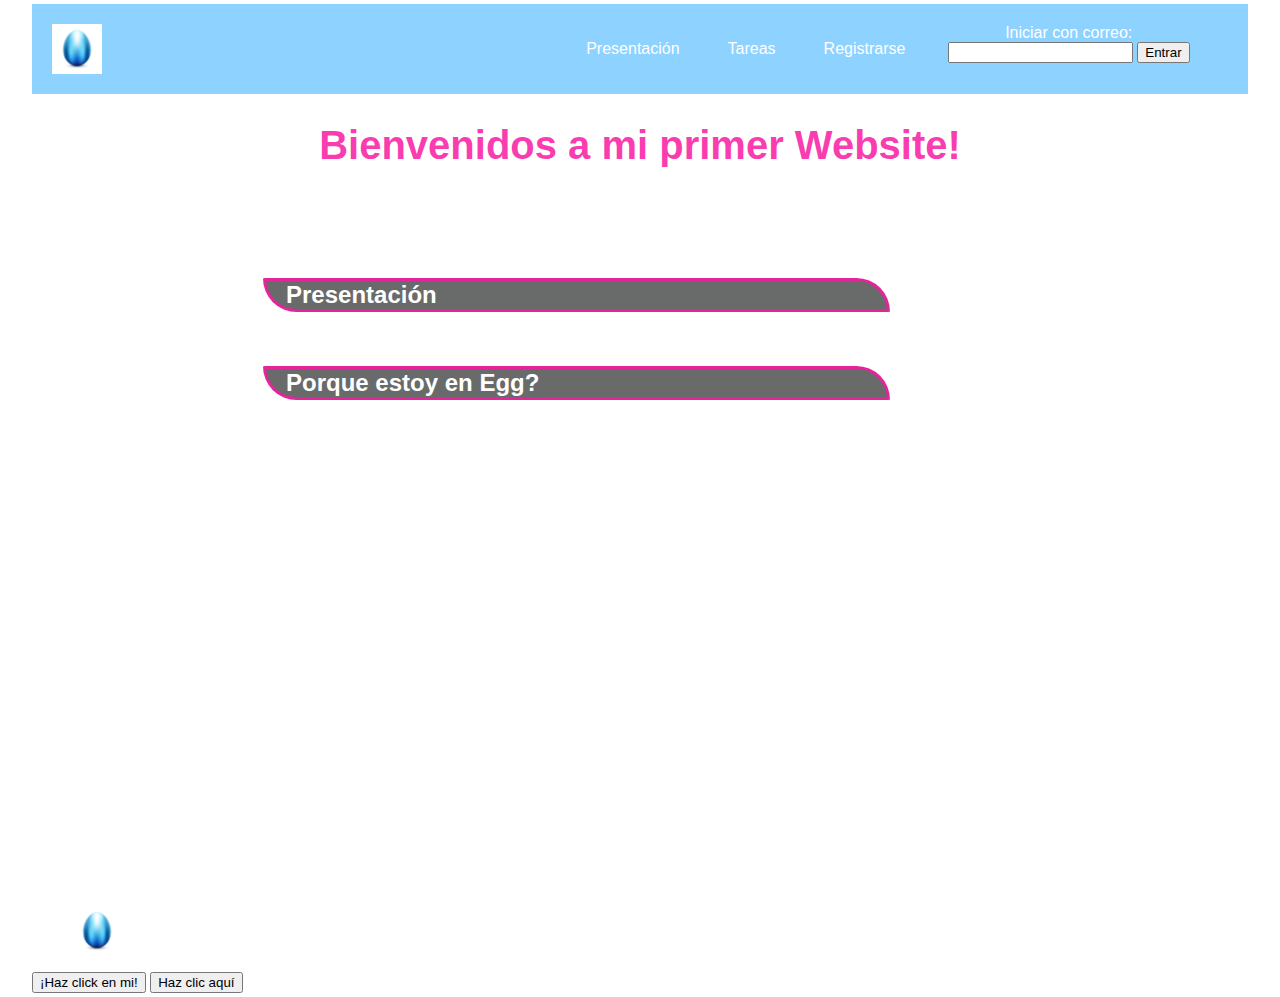
<file: index.html>
<!DOCTYPE html>
<html lang="en">
<head>
  <meta charset="UTF-8">
  <meta http-equiv="X-UA-Compatible" content="IE=edge">
  <meta name="viewport" content="width=device-width, initial-scale=1">
  <title>Mi Primer Egg</title>
  <link rel="stylesheet" type="text/css" href="style.css">
</head>

<body>
  <div class="container-nav">
    <nav class="navbar">
      <a href="index.html" class="brand"><img src="/img/eggazul.jpg" alt="logo de web" class="logoinicio"></a>
      <ul class="nav-links">
        <li><a href="presentación.html">Presentación</a></li>
        <li><a href="tareas.html">Tareas</a></li>
        <li><a href="registro.html">Registrarse</a></li>
      </ul>
    </nav>
    <div class="iniciar-sesion">
      <form action="" id="myForm">
        <label for="email">Iniciar con correo:</label>
        <input type="email" id="email" name="email" required>
        <button type="submit">Entrar</button>
      </form>
    </div>
    <button class="button-menu-toggle">Menu</button>
  </div>
  <main>
    <div class="container">
      <h1 class="titulo">Bienvenidos a mi primer Website!</h1>
      <div class="row">
        <div class="column">
          <h2 class="titulos">Presentación</h2>
          <p>Soy Martin Farias, ¡y esta es mi primera página web!</p>
          <h2 class="titulos">Porque estoy en Egg?</h2>
          <p>Estoy aprendiendo desarrollo web para crear sitios web <br> visualmente atrapantes y funcionales.</p>
          <p>A lo largo de este curso, estaré aprendiendo HTML, CSS y JavaScript. <br> Estos lenguajes me ayudarán a crear
          una base sólida en el desarrollo web front-end.</p>
        </div>
      </div>
    </div>
  </main>
  <footer class="pie-pagina">
    <div class="grupo-1">
        <figure>
          <a href="index.html" class="brand"><img src="/img/eggazul.jpg" alt="logo de web" class="logoinicio"></a>
        </figure>
      </div>
    </div>
  </footer>
  <button onclick="showAlert()">¡Haz click en mi!</button>
  <button id="miBoton">Haz clic aquí</button>
  <script src="script.js"></script>
</body>
</html>
</file>
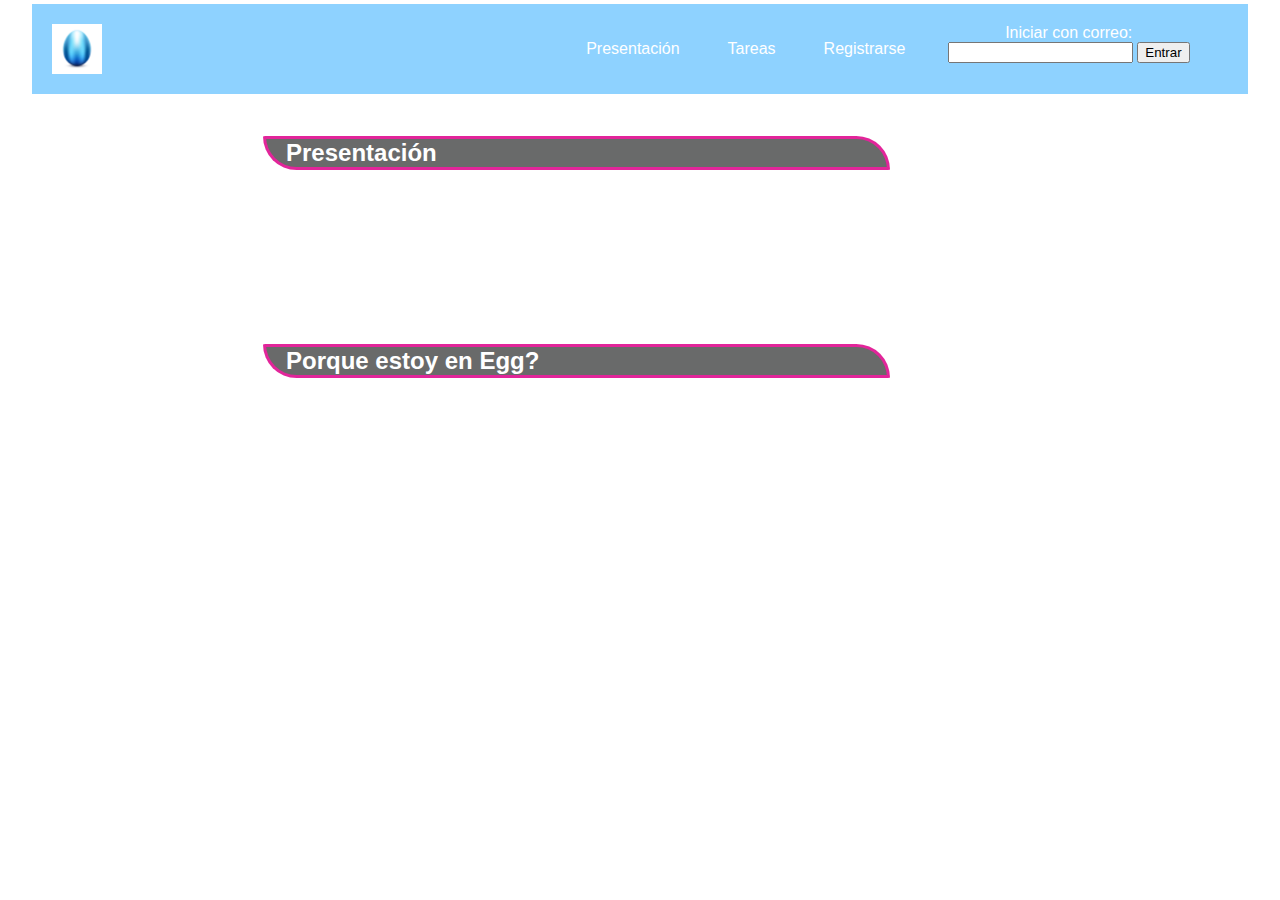
<file: presentación.html>
<!DOCTYPE html>
<html lang="en">
<head>
  <meta charset="UTF-8">
  <meta http-equiv="X-UA-Compatible" content="IE=edge">
  <meta name="viewport" content="width=device-width, initial-scale=1">
  <title>Mi Primer Egg / Mi presentación</title>
  <link rel="stylesheet" type="text/css" href="style.css">
</head>

<body>
  <div class="container-nav">
      <nav class="navbar">
          <a href="index.html" class="brand"><img src="/img/eggazul.jpg" alt="logo de web" class="logoinicio"></a>
          <ul class="nav-links">
              <li><a href="presentación.html">Presentación</a></li>
              <li><a href="tareas.html">Tareas</a></li>
              <li><a href="registro.html">Registrarse</a></li>
          </ul>
      </nav>
      <div class="iniciar-sesion">
        <form action="" id="myForm">
          <label for="email">Iniciar con correo:</label>
          <input type="email" id="email" name="email" required>
          <button type="submit">Entrar</button>
        </form>
      </div>
      <button class="button-menu-toggle">Menu</button>
  </div> 
  <main>
    <div class="container">
      <div class="row">
        <div class="column">
          <h2 class="titulos">Presentación</h2>
          <p>Soy Martin Farias, ¡y esta es mi primera página web!</p>
          <p>He creado este sitio con el fin de empezar y aprender del mundo de la programación.</p>
          <p>Me interesa aprender de todos lados, bootcamps, cursos presenciales e incluso cualquier persona con mayor o menor experiencia que yo. Siempre seguimos aprendiendo!</p>
          <p>En este caso mi primer experiencia esta siendo llevada por el bootcamp Egg LXP</p>
          <h2 class="titulos">Porque estoy en Egg?</h2>
          <p>Primero mi novia fue la que recibio la solicitud de Egg para este curso y tuvo la posibilidad de invitarme, asi que decidimos hacerlo juntos y empezar en este mundo.</p>
          <p>En este caso me interesaba mucho la programacion pero no me animaba y creia que estaba por encima de mi. Mirando algunos videos me di cuenta que podia ser lo que siempre quise hacer.</p>
          <p>Ahora estoy aprendiendo desarrollo web para crear sitios <br> visualmente atrapantes y funcionales.</p>
          <p>A lo largo de este curso, estaré aprendiendo HTML, CSS y JavaScript. <br> Estos lenguajes me ayudarán a crear
          una base sólida en el desarrollo web front-end.</p>
        </div>
      </div>
    </div>
  </main>
</body>
</html>
</file>
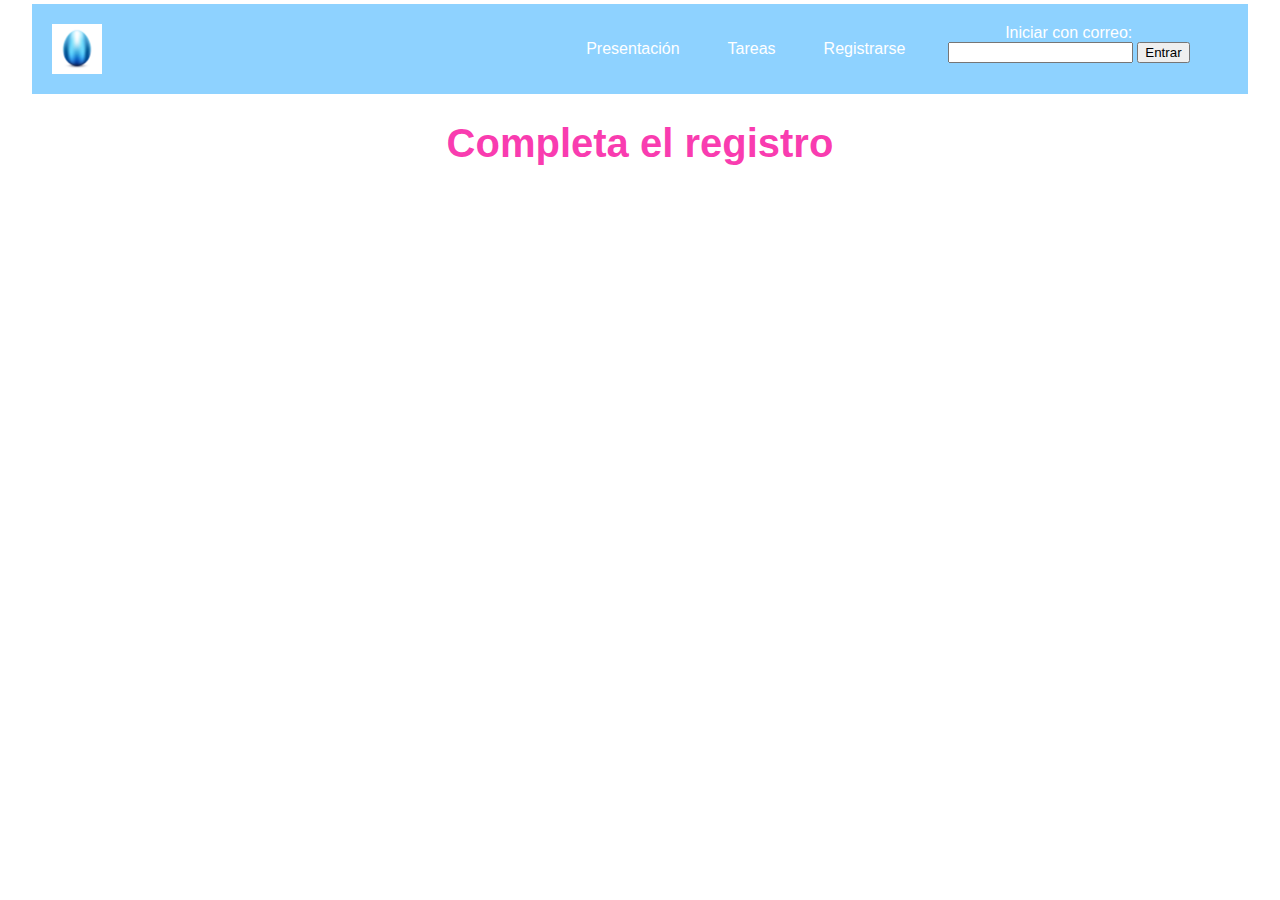
<file: registro.html>
<!DOCTYPE html>
<html lang="en">
<head>
  <meta charset="UTF-8">
  <meta http-equiv="X-UA-Compatible" content="IE=edge">
  <meta name="viewport" content="width=device-width, initial-scale=1">
  <title>Mi Primer Egg / registro</title>
  <link rel="stylesheet" type="text/css" href="style.css">
</head>

<body>
    <div class="container-nav">
        <nav class="navbar">
            <a href="index.html" class="brand"><img src="/img/eggazul.jpg" alt="logo de web" class="logoinicio"></a>
            <ul class="nav-links">
                <li><a href="presentación.html">Presentación</a></li>
                <li><a href="tareas.html">Tareas</a></li>
                <li><a href="registro.html">Registrarse</a></li>
            </ul>
        </nav>
        <div class="iniciar-sesion">
          <form action="" id="myForm">
            <label for="email">Iniciar con correo:</label>
            <input type="email" id="email" name="email" required>
            <button type="submit">Entrar</button>
          </form>
        </div>
        <button class="button-menu-toggle">Menu</button>
    </div> 
    <main>
        <div class="greeting">
          <h1 class="titulo">Completa el registro</h1> 
        </div>
    </main>
</body>
</html>
</file>
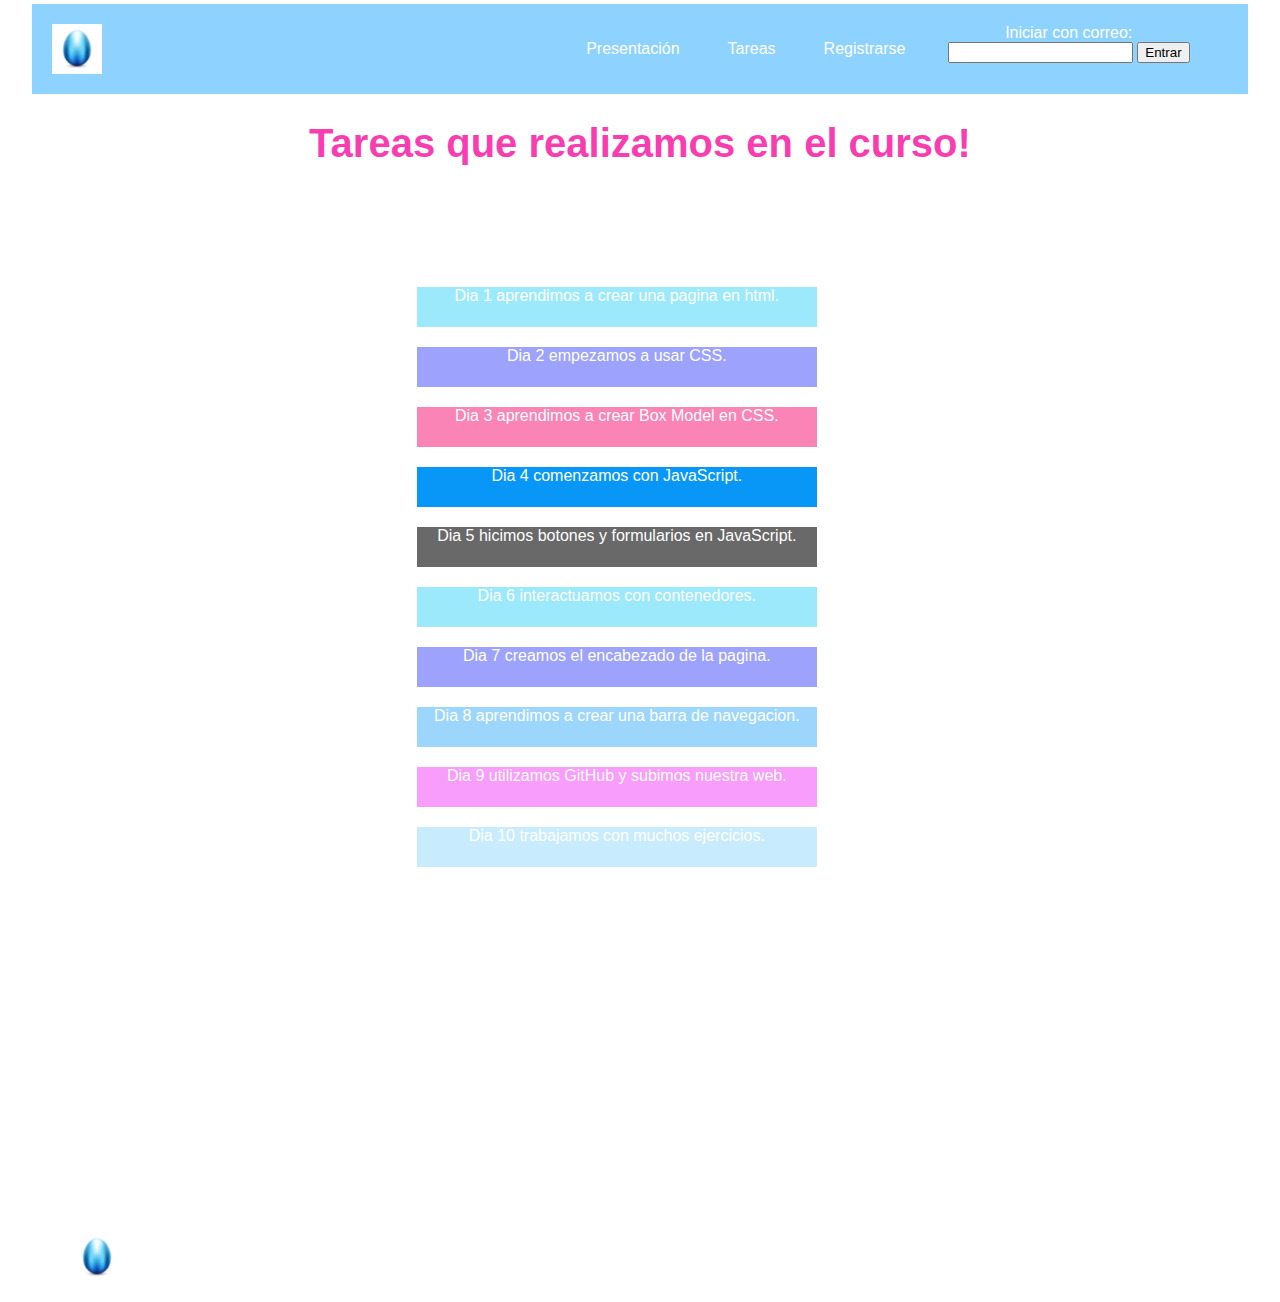
<file: tareas.html>
<!DOCTYPE html>
<html lang="en">
<head>
    <meta charset="UTF-8">
    <meta http-equiv="X-UA-Compatible" content="IE=edge">
    <meta name="viewport" content="width=device-width, initial-scale=1.0">
    <title>Mi Primer Egg / Tareas</title>
    <link rel="stylesheet" href="style.css">
</head>
<body>
  <div class="container-nav">
    <nav class="navbar">
      <a href="index.html" class="brand"><img src="/img/eggazul.jpg" alt="logo de web" class="logoinicio"></a>
      <ul class="nav-links">
        <li><a href="presentación.html">Presentación</a></li>
        <li><a href="tareas.html">Tareas</a></li>
        <li><a href="registro.html">Registrarse</a></li>
      </ul>
    </nav>
    <div class="iniciar-sesion">
      <form action="" id="myForm">
        <label for="email">Iniciar con correo:</label>
        <input type="email" id="email" name="email" required>
        <button type="submit">Entrar</button>
      </form>
    </div>
    <button class="button-menu-toggle">Menu</button>
  </div> 
  <main>
    <div class="greeting">
      <h1 class="titulo">Tareas que realizamos en el curso!</h1>
      <div class="dias">
        <div class="dia1">
          <p>Dia 1 aprendimos a crear una pagina en html.</p>
        </div>
        <div class="dia2">
          <p>Dia 2 empezamos a usar CSS.</p>
        </div>
        <div class="dia3">
          <p>Dia 3 aprendimos a crear Box Model en CSS.</p>
        </div>
        <div class="dia4">
          <p>Dia 4 comenzamos con JavaScript.</p>
        </div> 
        <div class="dia5">
          <p>Dia 5 hicimos botones y formularios en JavaScript.</p>
        </div> 
        <div class="dia6">
          <p>Dia 6 interactuamos con contenedores.</p>
        </div> 
        <div class="dia7">
          <p>Dia 7 creamos el encabezado de la pagina.</p>
        </div>
        <div class="dia8">
          <p>Dia 8 aprendimos a crear una barra de navegacion.</p>
        </div>
        <div class="dia9">
          <p>Dia 9 utilizamos GitHub y subimos nuestra web.</p>
        </div>
        <div class="dia10">
          <p>Dia 10 trabajamos con muchos ejercicios.</p>
        </div> 
      </div>
    </div>
  </main>
  <footer class="pie-pagina">
    <div class="grupo-1">
        <figure>
          <a href="tareas.html" class="brand"><img src="/img/eggazul.jpg" alt="logo de web" class="logoinicio"></a>
        </figure>
      </div>
    </div>
  </footer>
  <script src="script.js"></script>
</body>
</html>
</file>
<file: style.css>
body {
    width: 95%;
    height: 95%;
    margin: 0 auto;
    background-image: url(https://static.vecteezy.com/system/resources/previews/005/631/672/non_2x/cloud-computing-operating-system-concept-polygon-cloud-and-data-transmission-on-blue-background-wireless-file-upload-technology-download-secure-data-protection-system-business-and-technology-vector.jpg); 
    font-family: Tahoma, Arial;
    padding: 4px 0;
    color: #ffffff;
}

.logoinicio{
  width: 50px; 
}

.iniciar-sesion {
  margin-right: 20px;
}

nav ul {
  list-style: none;
  margin: 0;
  padding: 0;
}

nav a:hover {
  color: rgba(248, 63, 140, 0.644);
}

.container-nav {
  background-color: hsla(204, 100%, 50%, 0.445);
  color: #ffffff;
  text-align: center;
  padding: 20px;
  display: flex;
  height: 50px;
}

.navbar {
  display: flex;
  justify-content: space-between;
  width: 100%;
}


.brand {
  display: flex;
  align-items: center;
}


li>a {
  padding: 8px 24px;
}


li {
  list-style-type: none;
}


a {
  color: #fff;
  text-decoration:none;
}


.nav-links {
  display: flex;
  align-items: center;
}


.button-menu-toggle {
  display: none;
}

@media (max-width: 768px) {
  .column {
    flex: 100%;
  }


  .nav-links {
    display: none;
  }


  .button-menu-toggle {
    display: block;
    background-color: rgb(255, 255, 255);
    border: none;
    border-radius: 50px;
    padding: 0 20px;
    font-family: monospace;
    font-weight: bold;
    font-size: 20px;
    margin-left: 5px;
    font-size: 25px;
    color: hsl(199, 71%, 49%);
  }
 
  .nav-links.nav-links-responsive {
    position: absolute;
    display: flex;
    background-color: rgba(24, 31, 43, 0.795);
    width: 30%;
    height: 20%;
    top: 95px;
    left: 69%;
    flex-direction: column;
    padding-top: 25px;
    align-items: center;
    gap: 20px;
    font-size: 20px;


  }
}

.titulo{
    font-size: 100px;
    color: #f818a2d8;
    text-align: center;
    font-size: 40px;
    margin-bottom: 10%;
}

.titulos{
    margin-left: 3px;
    color: white;
    margin-bottom: 2%;
    border: solid;
    border-radius: 5% 150px;
    border-color: #f818a2d8;
    background-color: hsla(210, 14%, 3%, 0.603);
    padding-left: 20px;
    margin-right: 130px;
    
}

p {
    text-align: center;
}   
.dia1{
    text-align: center;
    background-color: rgba(3, 198, 247, 0.39);
    width: 400px;
    height: 40px;
    padding: 0%;
    margin: 20px;
}
.dia2{
    text-align: center;
    background-color: rgba(3, 19, 247, 0.39);
    width: 400px;
    height: 40px;
    padding: 0%;
    margin: 20px;
}
.dia3{
    text-align: center;
    background-color: rgba(248, 63, 140, 0.644);
    width: 400px;
    height: 40px;
    padding: 0%;
    margin: 20px;
}

.dia4{
  text-align: center;
  background-color: rgba(3, 149, 247, 0.979);
  width: 400px;
  height: 40px;
  padding: 0%;
  margin: 20px;
}

.dia5 {
  text-align: center;
  background-color: dimgray;
  width: 400px;
  height: 40px;
  padding: 0%;
  margin: 20px;
}

.dia6{
  text-align: center;
  background-color: rgba(3, 198, 247, 0.39);
  width: 400px;
  height: 40px;
  padding: 0%;
  margin: 20px;
}
.dia7{
  text-align: center;
  background-color: rgba(3, 19, 247, 0.39);
  width: 400px;
  height: 40px;
  padding: 0%;
  margin: 20px;
}

.dia8{
  text-align: center;
  background-color: rgba(3, 149, 247, 0.39);
  width: 400px;
  height: 40px;
  padding: 0%;
  margin: 20px;
}

.dia9{
  text-align: center;
  background-color: rgba(239, 3, 247, 0.39);
  width: 400px;
  height: 40px;
  padding: 0%;
  margin: 20px;
}

.dia10{
  text-align: center;
  background-color: rgba(3, 170, 247, 0.219);
  width: 400px;
  height: 40px;
  padding: 0%;
  margin: 20px;
}

.dias{
  text-align: center;
  margin-top: 10%;
  margin-left: 30%;
}

.container{
    max-width: 800px;
    margin: auto;
    padding: 2px;
}

.row {
    display: flex;
    flex-wrap: wrap;
    margin: 10px;
  }
  
.column {
    flex: 1;
    padding: 10px;
  }
  


.greeting {
  text-align: center;
}






.pie-pagina {
  margin-top: 30%;
}
</file>
